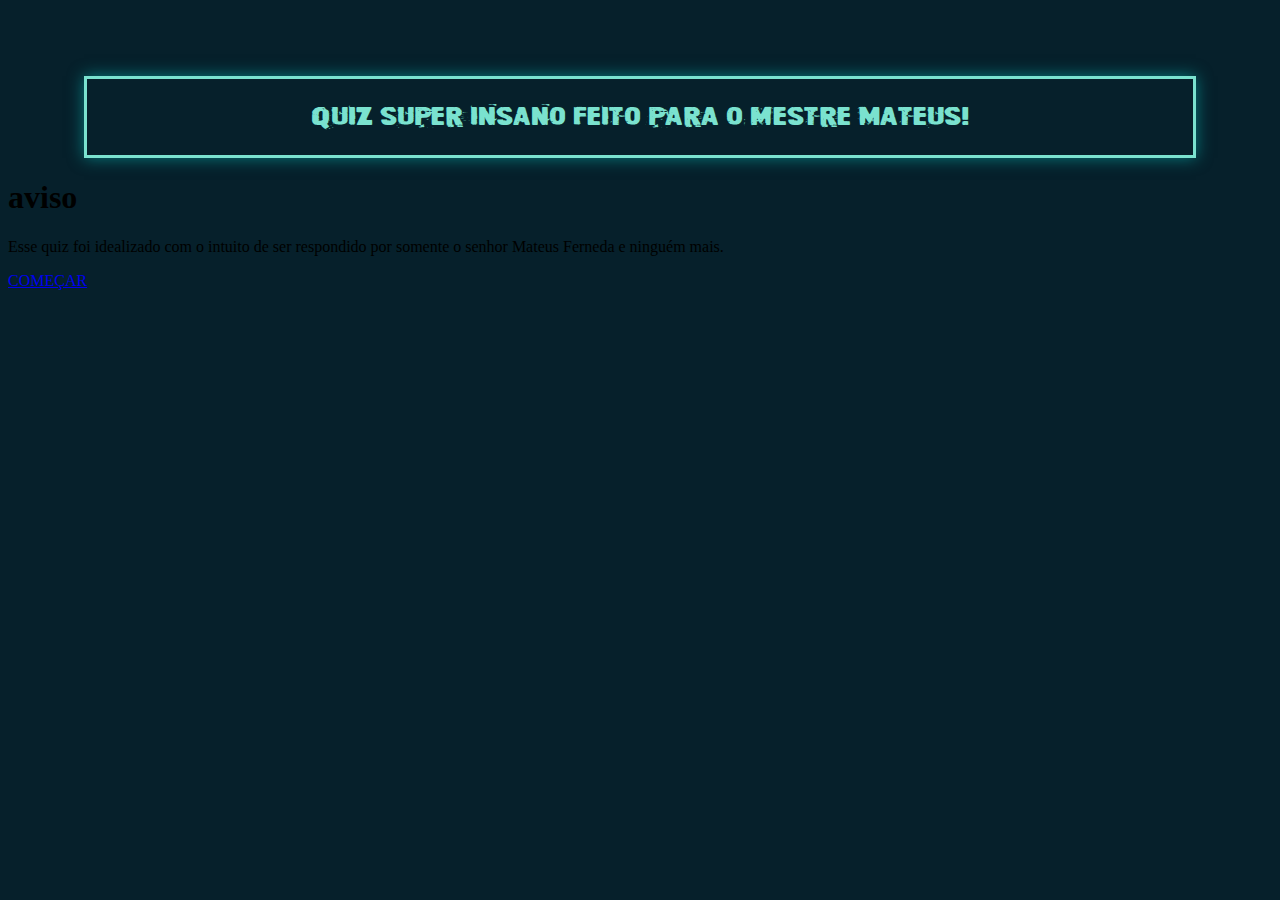
<file: index.html>
<!DOCTYPE html>
<html lang="pt-br">
<head>
    <meta charset="UTF-8">
    <meta name="viewport" content="width=device-width, initial-scale=1.0">
    <title>Quiz do Mateus</title>
    <link rel="stylesheet" href="styles/style.css">
</head>
<body>
    <header class="cabecalho">
        <nav class="cabecalho__navegacao">
            <p class="cabecalho__navegacao__texto">
                Quiz super insano feito para o mestre Mateus!
            </p>
        </nav>
    </header>

    <main class="conteudo">
        <section class="conteudo__aviso">
            <h1 class="conteudo__aviso__titulo">
                aviso
            </h1>
            <p class="conteudo__aviso__texto">
                Esse quiz foi idealizado com o intuito de ser respondido por somente o senhor Mateus Ferneda e ninguém mais. 
            </p>
            <a class="conteudo__aviso__link" href="pages/pergunta1.html">
                COMEÇAR
            </a>
        </section>
    </main>

    <footer>

    </footer>
</body>
</html>
</file>
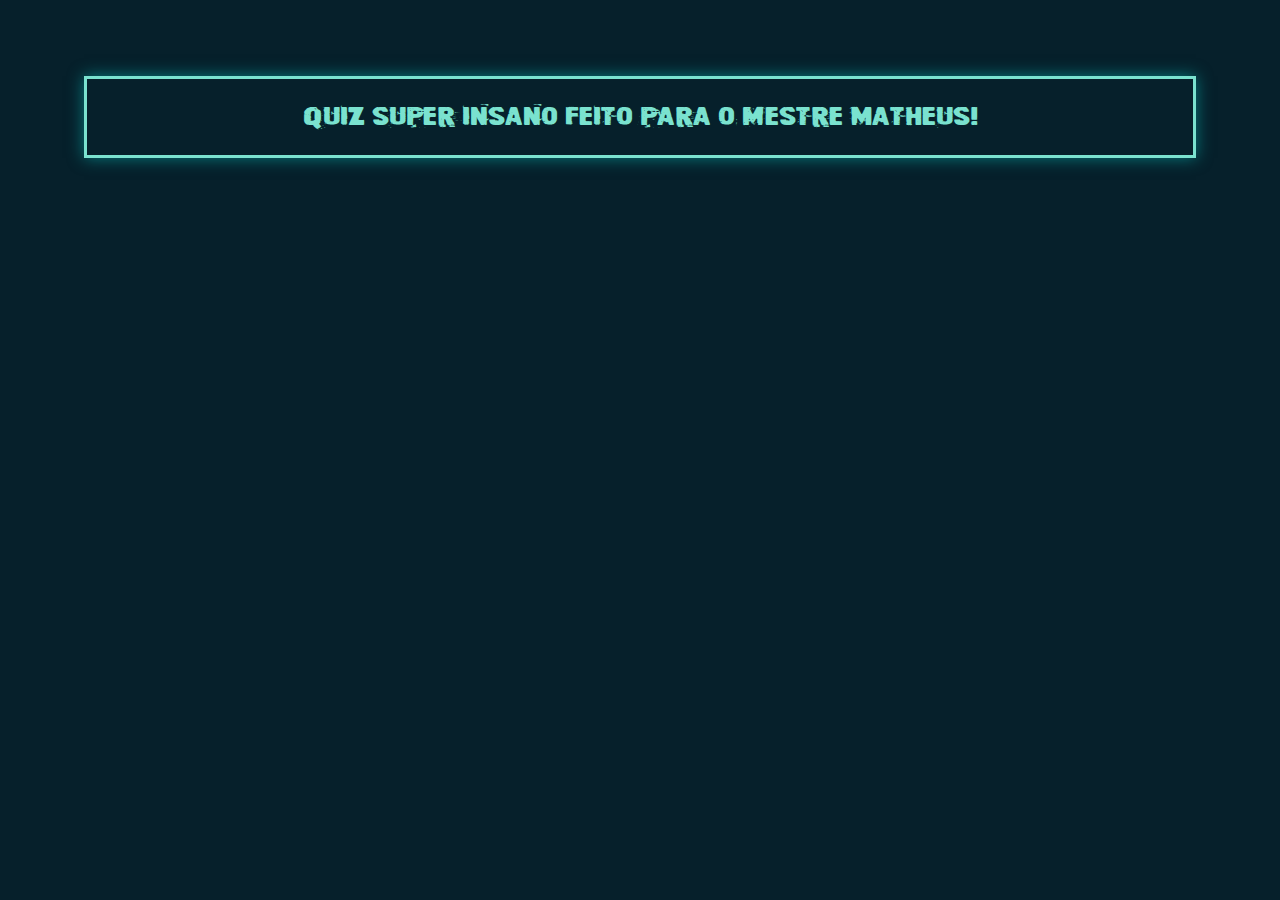
<file: pages/index.html>
<!DOCTYPE html>
<html lang="pt-br">
<head>
    <meta charset="UTF-8">
    <meta name="viewport" content="width=device-width, initial-scale=1.0">
    <title>Quiz do Mateus</title>
    <link rel="stylesheet" href="../styles/style.css">
</head>
<body>
    <header class="cabecalho">
        <nav class="cabecalho__navegacao">
            <p class="cabecalho__navegacao__texto">
                Quiz super insano feito para o mestre Matheus!
            </p>
        </nav>
    </header>

    <main class="conteudo">
        <section class="conteudo__">

        </section>
    </main>

    <footer>

    </footer>
</body>
</html>
</file>
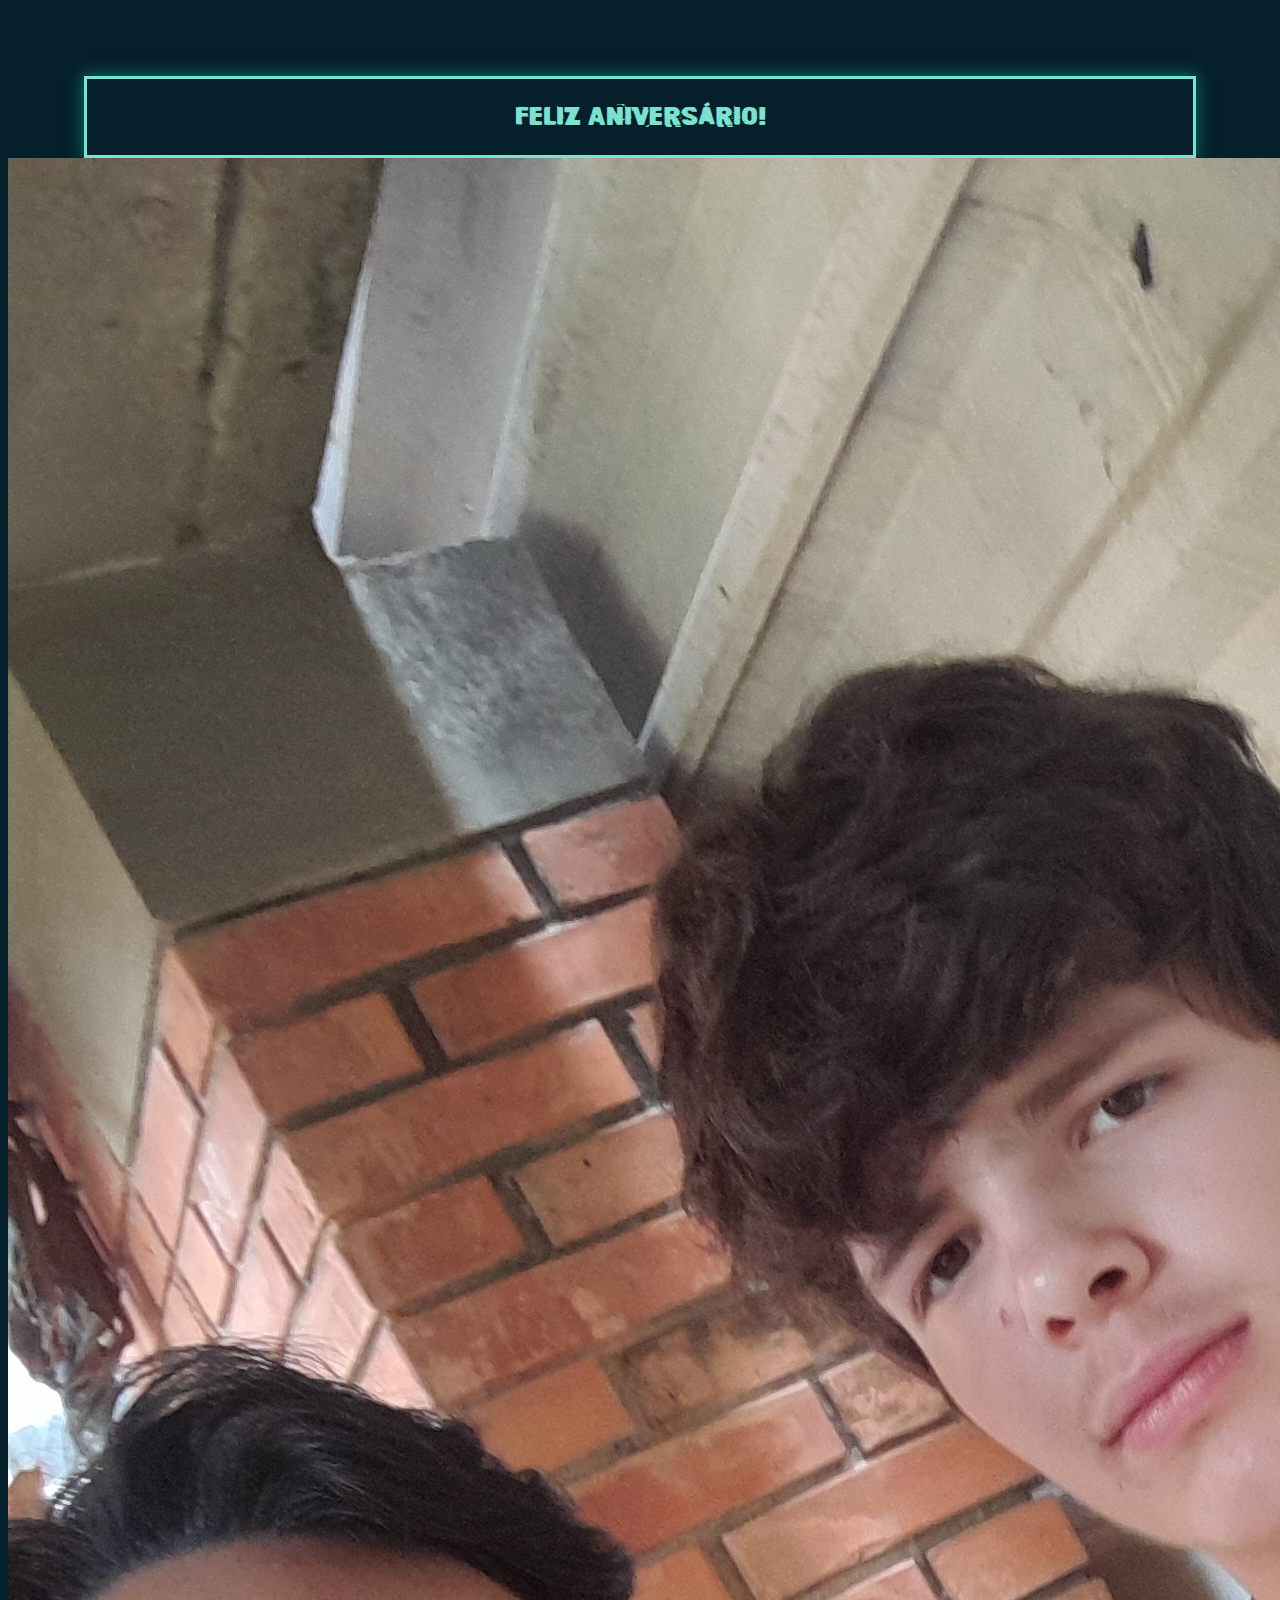
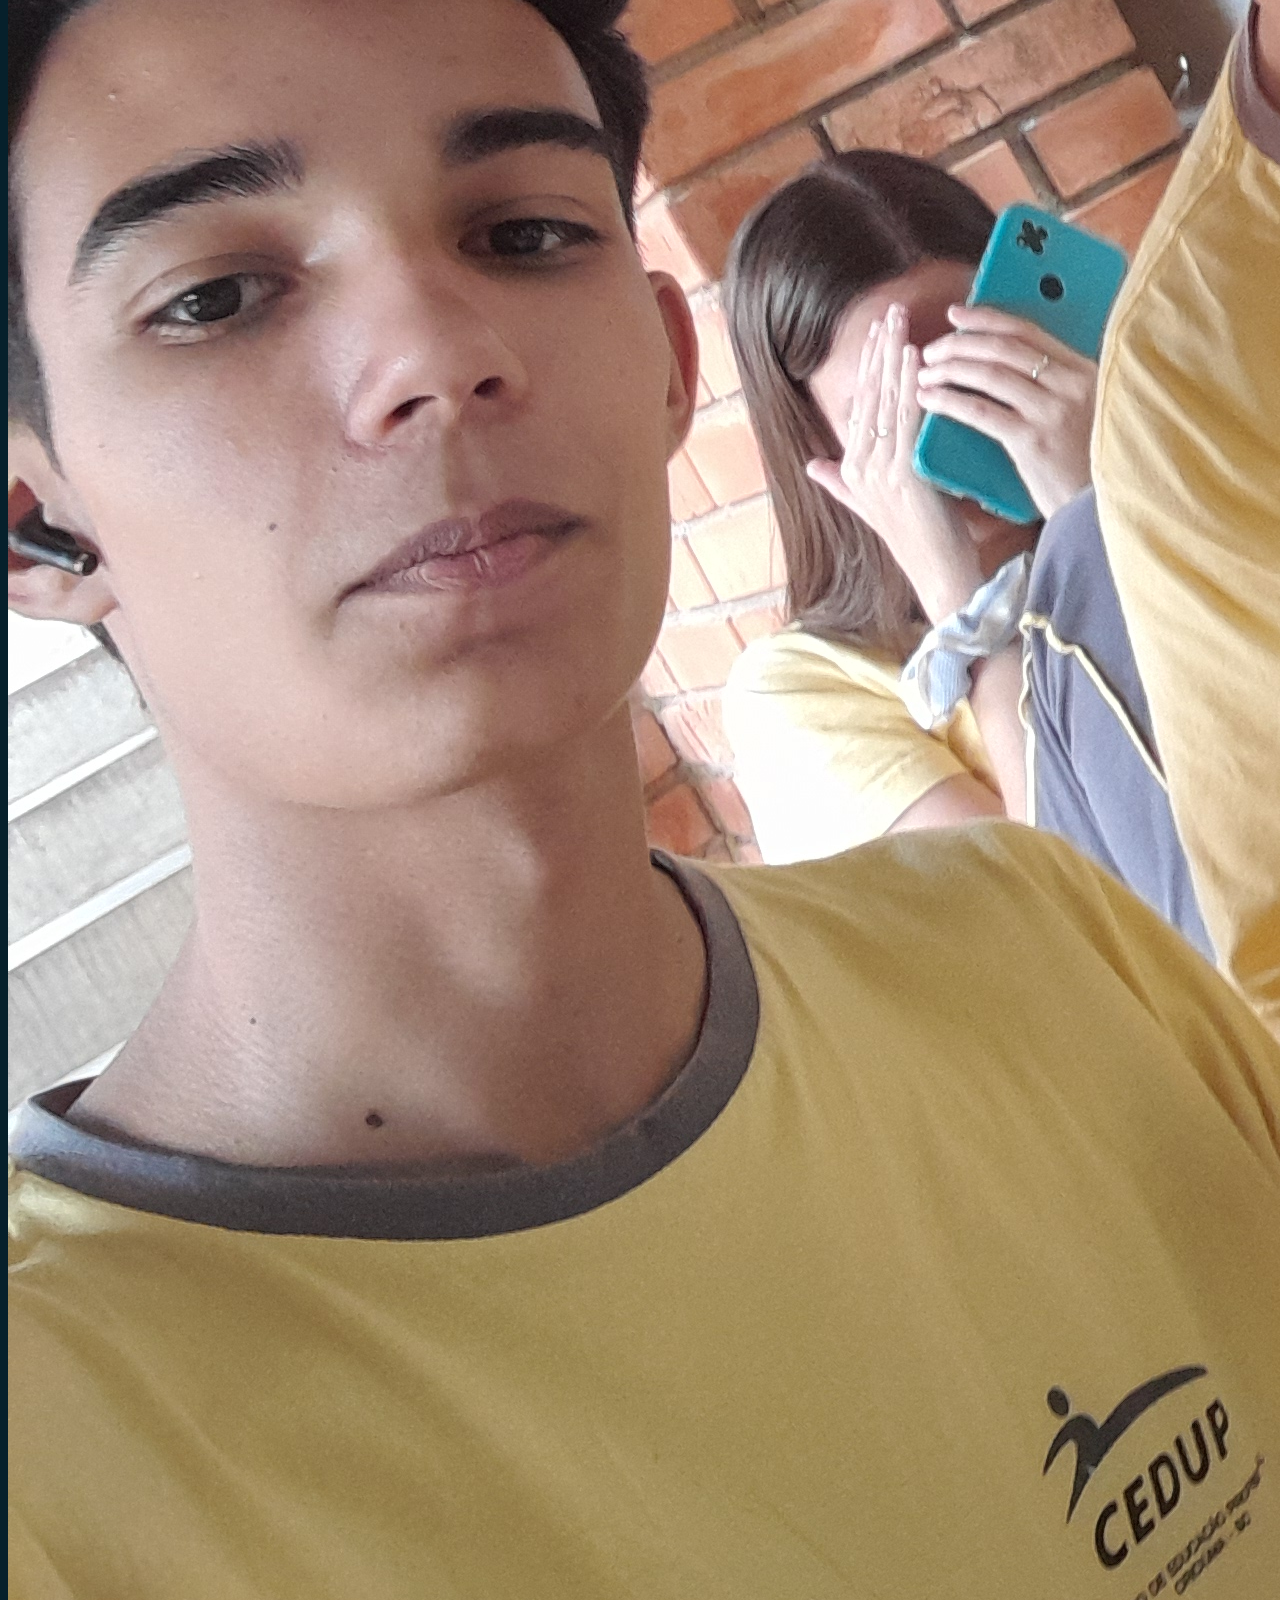
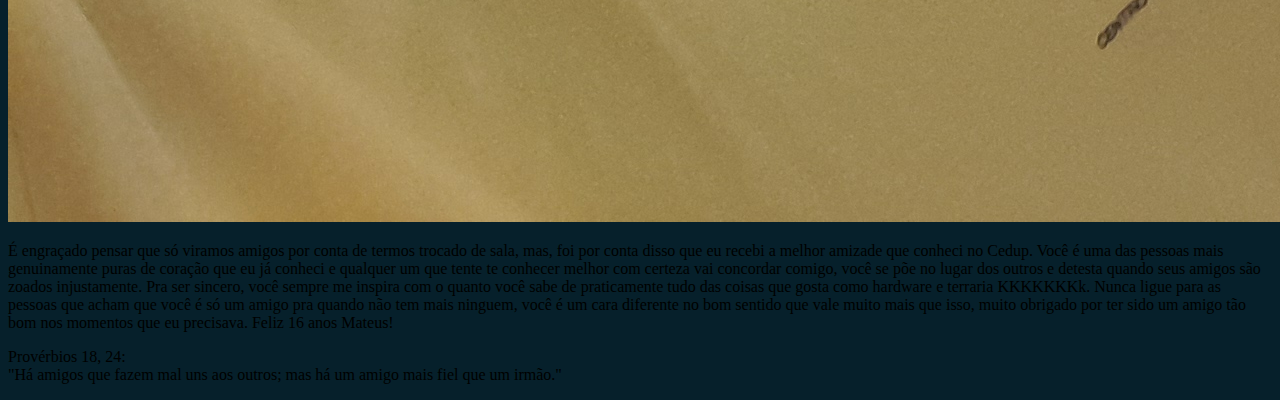
<file: pages/paginaAniversario.html>
<!DOCTYPE html>
<html lang="pt-br">
<head>
    <meta charset="UTF-8">
    <meta name="viewport" content="width=device-width, initial-scale=1.0">
    <title>Quiz do Mateus</title>
    <link rel="stylesheet" href="../styles/style.css">
</head>
<body>
    <header class="cabecalho">
        <nav class="cabecalho__navegacao">
            <p class="cabecalho__navegacao__texto">
                feliz aniversário!
            </p>
        </nav>
    </header>
    <main class="conteudo-paginaAniversario">
        <img class="conteudo-paginaAniversario__imagem" src="../assets/img/fotoNossa.jpg" alt="Foto do Mateus com o Gabriel">
        <p class="conteudo-paginaAniversario__texto">
            É engraçado pensar que só viramos amigos por conta de termos trocado de sala, mas, foi por conta disso que eu recebi a melhor amizade que conheci no Cedup. Você é uma das pessoas mais genuinamente puras de coração que eu já conheci e qualquer um que tente te conhecer melhor com certeza vai concordar comigo, você se põe no lugar dos outros e detesta quando seus amigos são zoados injustamente. Pra ser sincero, você sempre me inspira com o quanto você sabe de praticamente tudo das coisas que gosta como hardware e terraria KKKKKKKk. Nunca ligue para as pessoas que acham que você é só um amigo pra quando não tem mais ninguem, você é um cara diferente no bom sentido que vale muito mais que isso, muito obrigado por ter sido um amigo tão bom nos momentos que eu precisava. Feliz 16 anos Mateus! 
        </p>
        <p class="conteudo-paginaAniversario__texto2">
            Provérbios 18, 24: <br>
            "Há amigos que fazem mal uns aos outros; mas há um amigo mais fiel que um irmão."
        </p>
    </main>
</body>
</html>
</file>
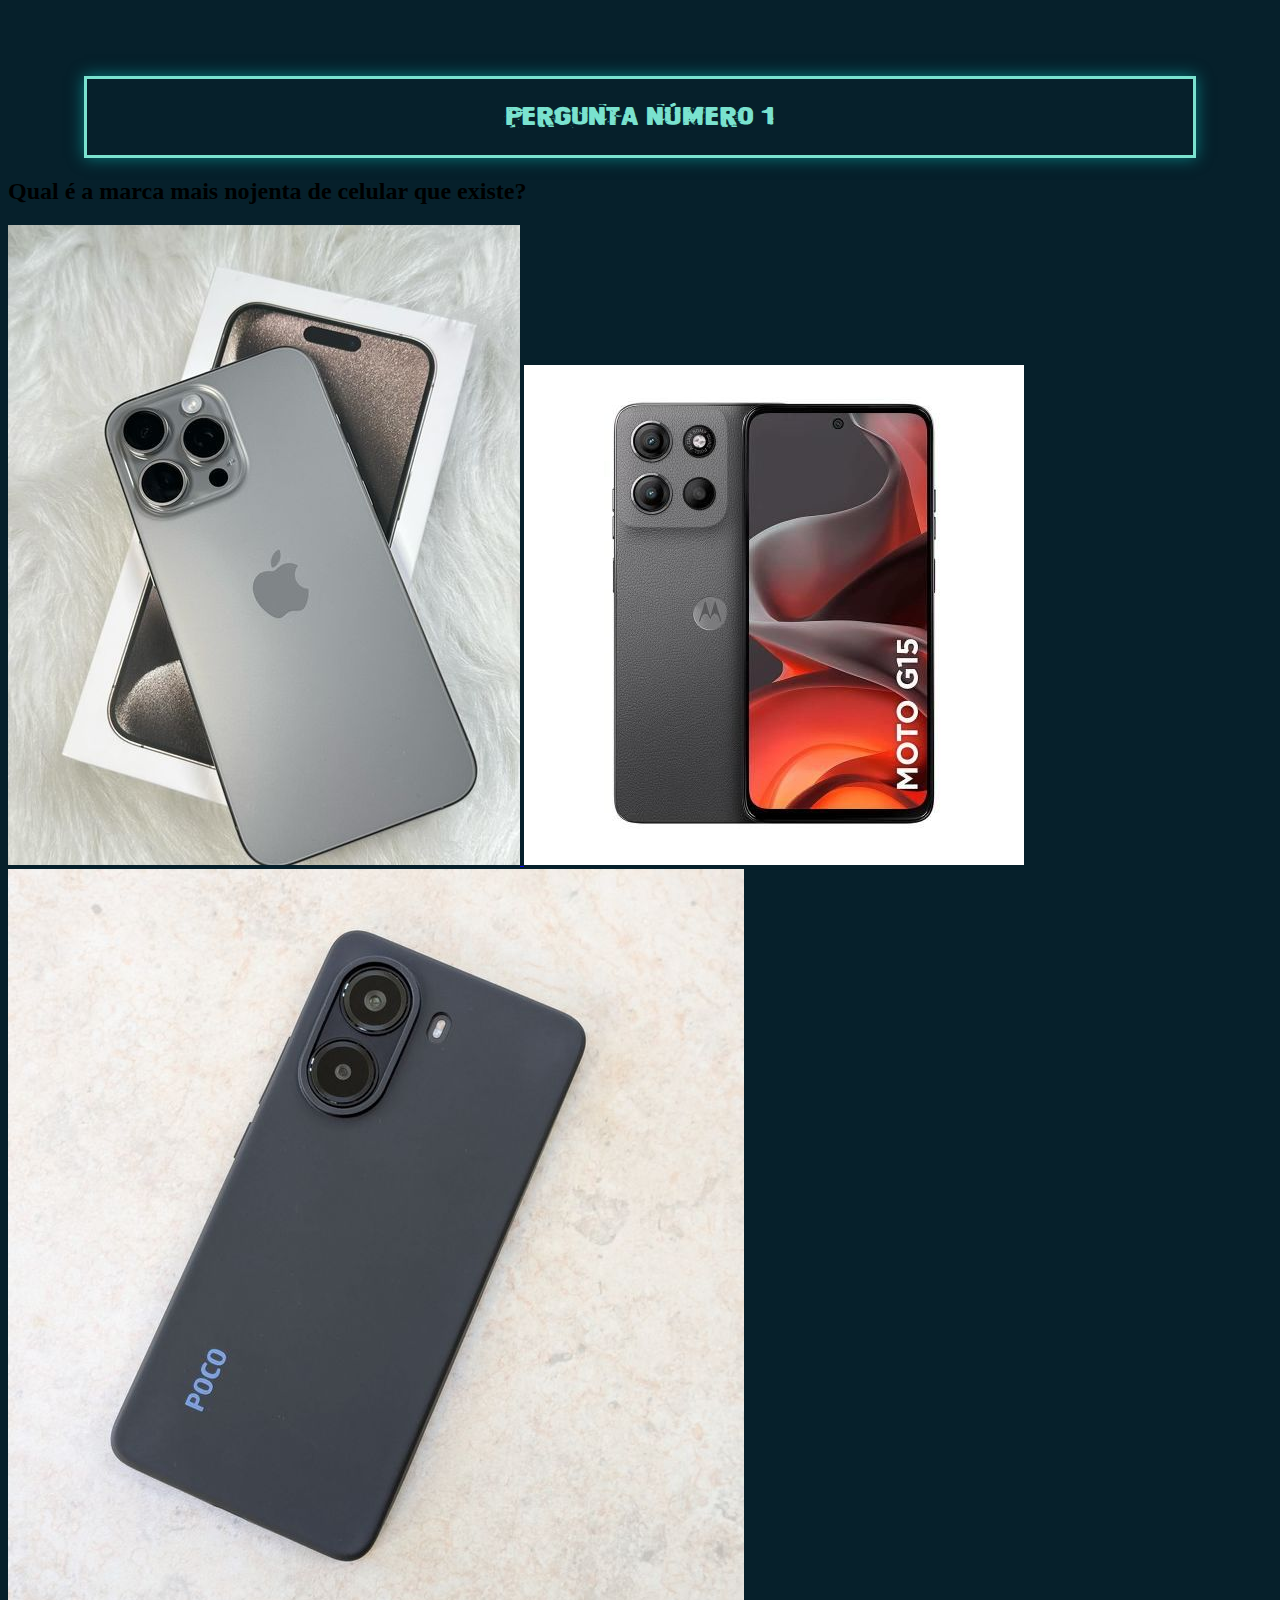
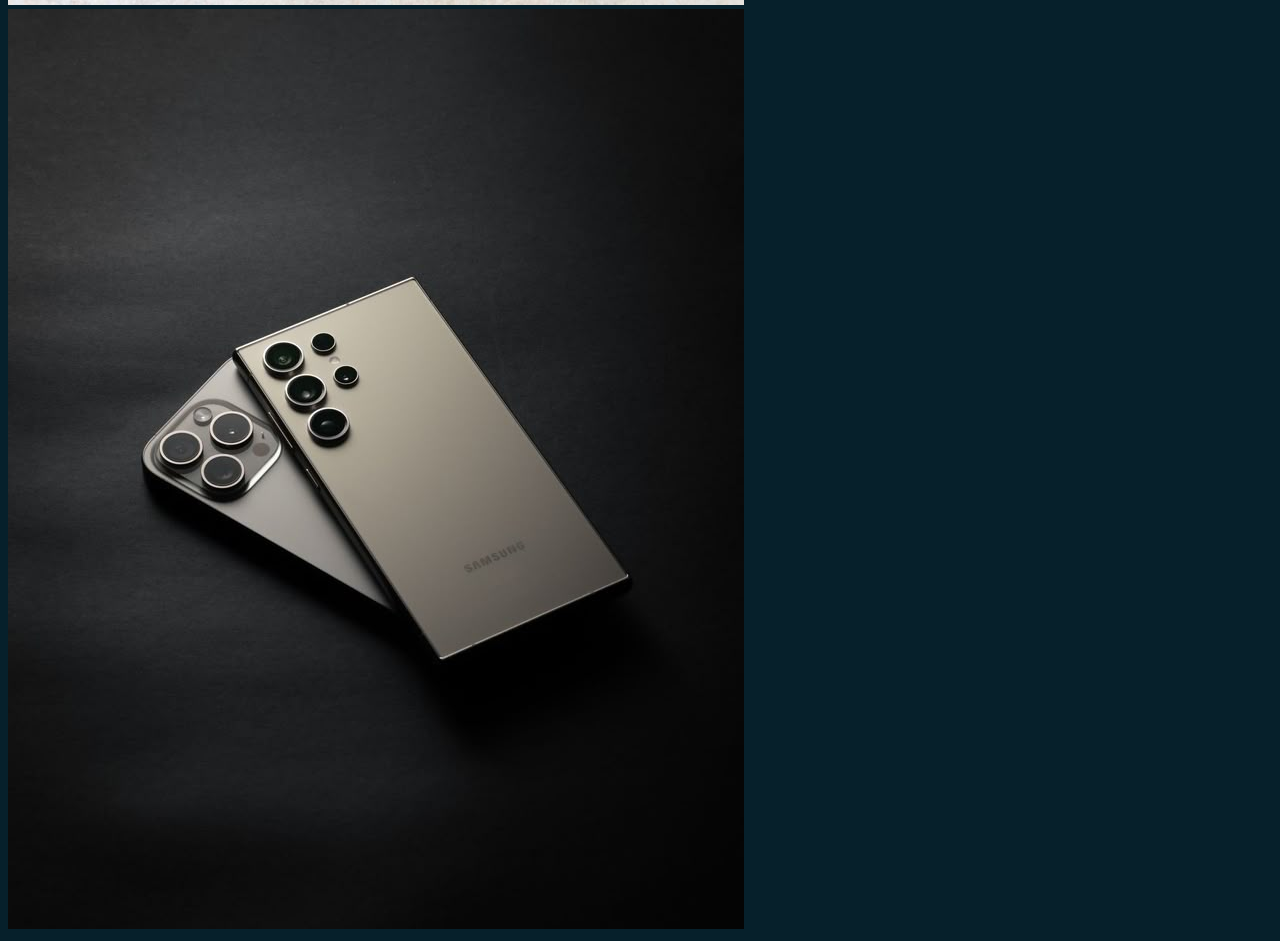
<file: pages/pergunta1.html>
<!DOCTYPE html>
<html lang="pt-br">
<head>
    <meta charset="UTF-8">
    <meta name="viewport" content="width=device-width, initial-scale=1.0">
    <title>Quiz do Mateus</title>
    <link rel="stylesheet" href="../styles/style.css">
</head>
<body>
    <header class="cabecalho">
        <nav class="cabecalho__navegacao">
            <p class="cabecalho__navegacao__texto">
                pergunta número 1
                
            </p>
        </nav>
    </header>
    <main class="conteudo">
        <section class="conteudo__pergunta">
            <h2 class="conteudo__pergunta__subtitulo">
                Qual é a marca mais nojenta de celular que existe?
            </h2>
        </section>
        <section class="conteudo__pergunta__opcoes">
            <a href="pergunta2.html">
                <img class="conteudo__pergunta__opcoes__opcao"  src="../assets/img/iphoneCelular.jpg" alt="Foto de um iphone">
            </a>

            <a href="respostaErrada.html">
                <img class="conteudo__pergunta__opcoes__opcao" src="../assets/img/motorolaCelular.jpg" alt="Foto de um motorola">
            </a>

            <a href="respostaErrada.html">
                <img class="conteudo__pergunta__opcoes__opcao" src="../assets/img/pocoCelular.jpg" alt="Foto de um Poco">
            </a>

            <a href="respostaErrada.html">
                <img class="conteudo__pergunta__opcoes__opcao" src="../assets/img/samsumgCelular.jpg" alt="Foto de um Samsumg">
            </a>
        </section>
    </main>
</body>
</html>
</file>
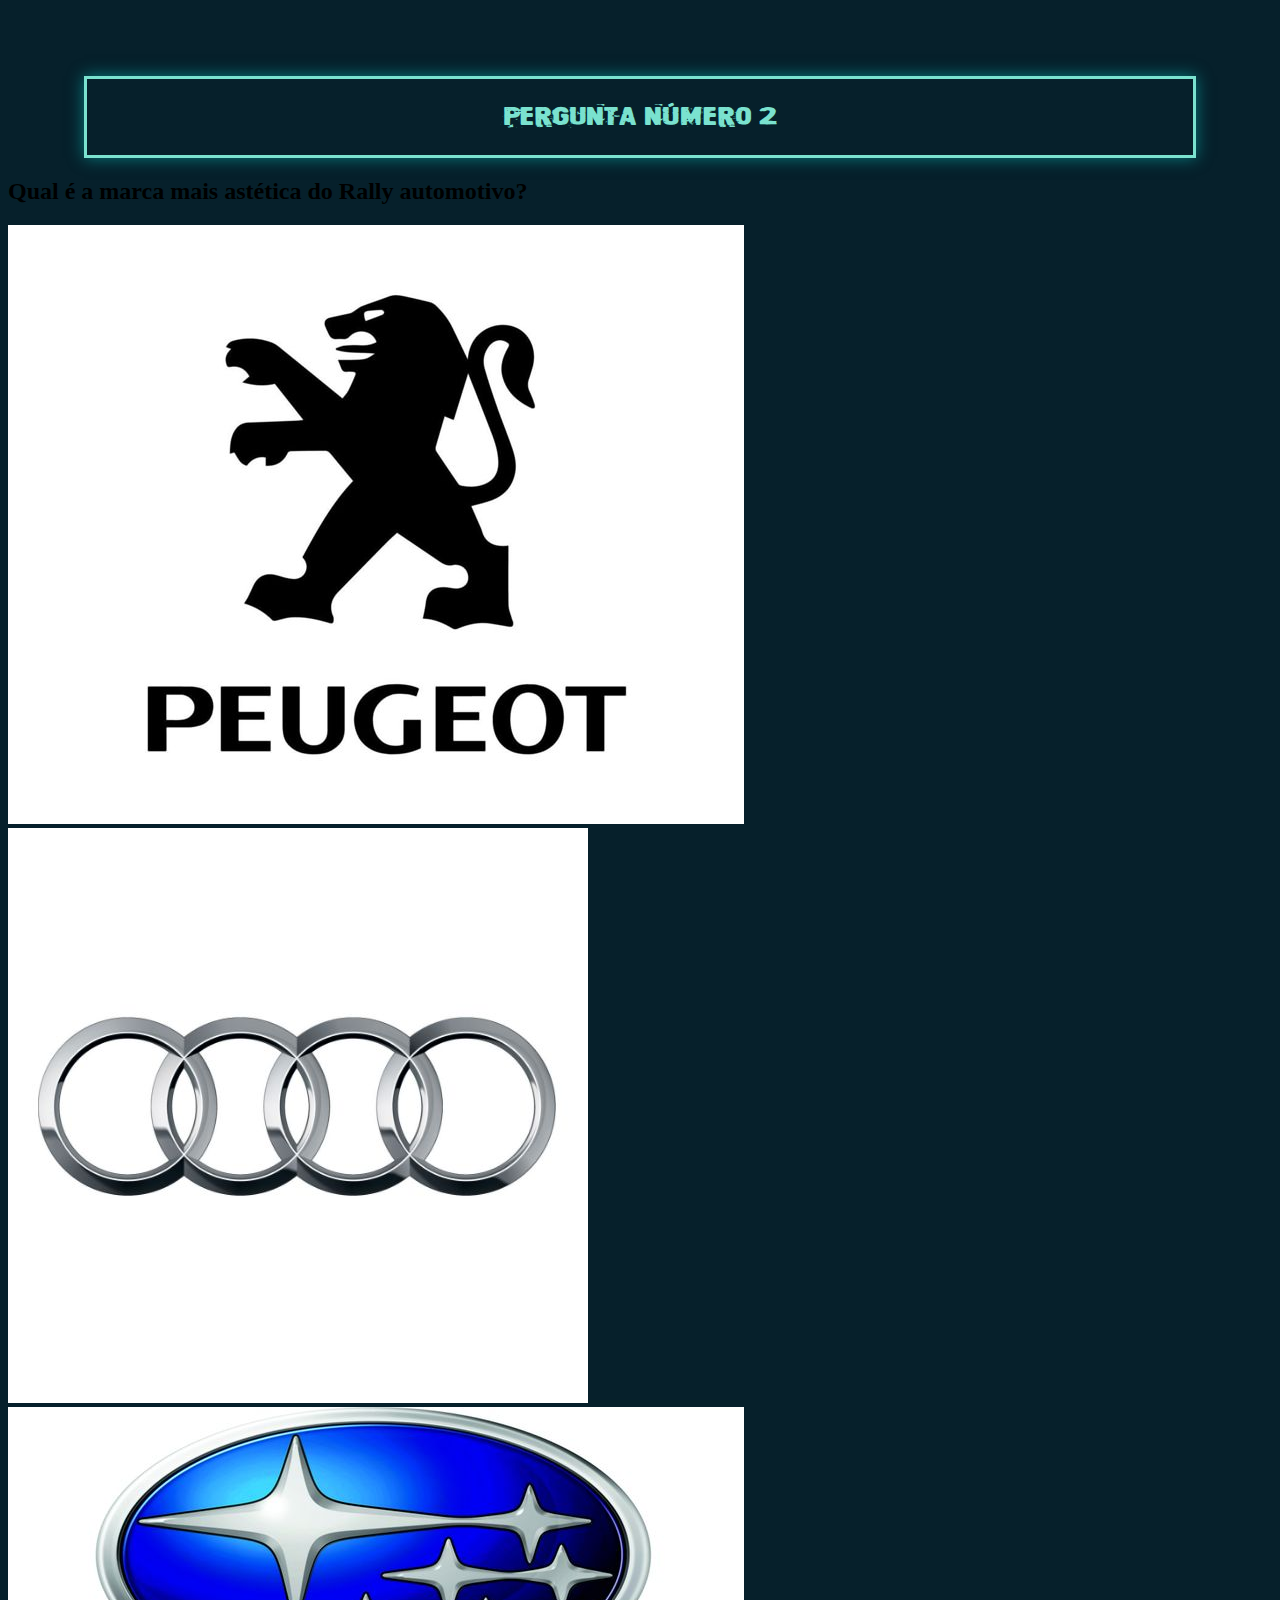
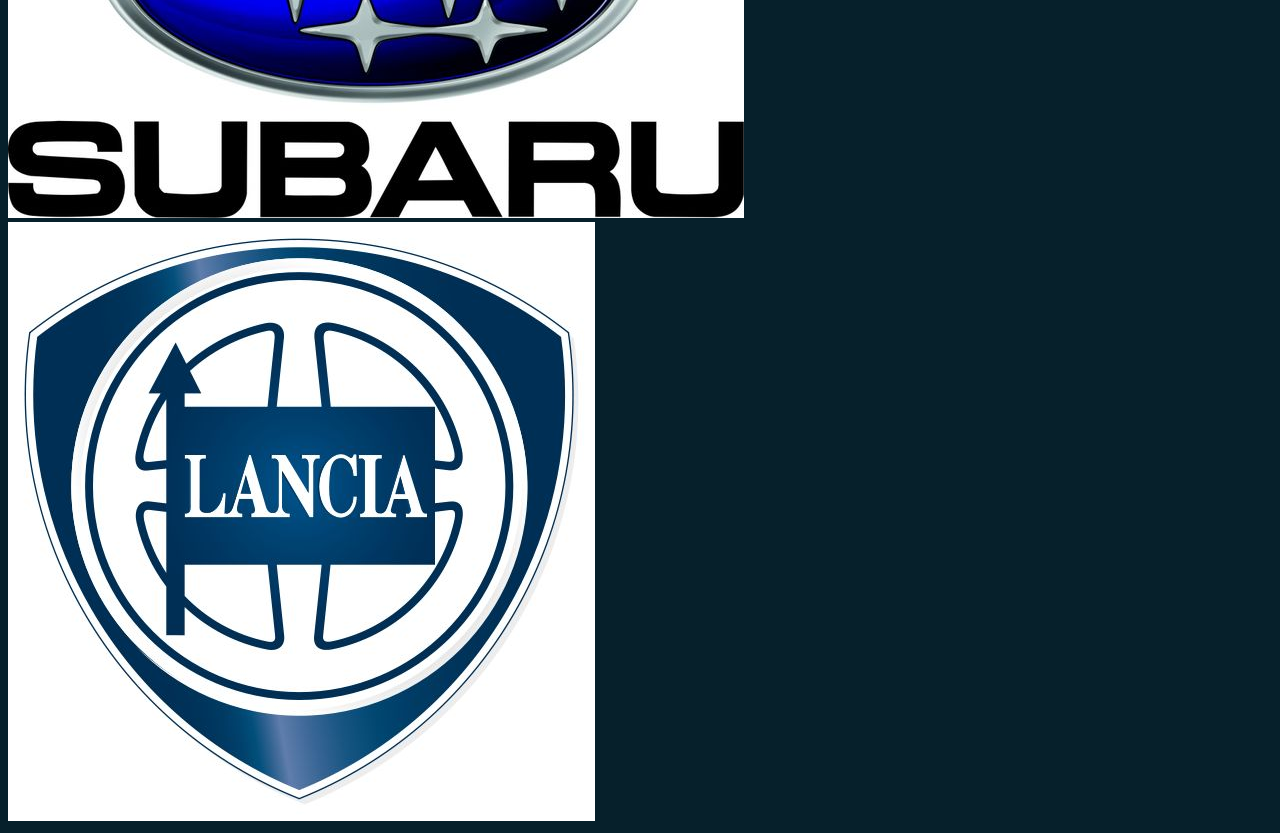
<file: pages/pergunta2.html>
<!DOCTYPE html>
<html lang="pt-br">
<head>
    <meta charset="UTF-8">
    <meta name="viewport" content="width=device-width, initial-scale=1.0">
    <title>Quiz do Mateus</title>
    <link rel="stylesheet" href="../styles/style.css">
</head>
<body>
    <header class="cabecalho">
        <nav class="cabecalho__navegacao">
            <p class="cabecalho__navegacao__texto">
                pergunta número 2
            </p>
        </nav>
    </header>
    <main class="conteudo">
        <section class="conteudo__pergunta">
            <h2 class="conteudo__pergunta__subtitulo">
                Qual é a marca mais astética do Rally automotivo?
            </h2>
        </section>
        <section class="conteudo__pergunta__opcoes">
            <a href="respostaErrada.html">
                <img class="conteudo__pergunta__opcoes__opcao"  src="../assets/img/peugeotCarro.jpg" alt="Foto da marca Peugeot">
            </a>

            <a href="respostaErrada.html">
                <img class="conteudo__pergunta__opcoes__opcao" src="../assets/img/audiCarro.jpg" alt="Foto da marca Audi">
            </a>

            <a href="pergunta3.html">
                <img class="conteudo__pergunta__opcoes__opcao" src="../assets/img/subaruCarro.jpg" alt="Foto da marca Subaru">
            </a>

            <a href="respostaErrada.html">
                <img class="conteudo__pergunta__opcoes__opcao" src="../assets/img/lanciaCarro.jpg" alt="Foto da marca Lancia">
            </a>
        </section>
    </main>
</body>
</html>
</file>
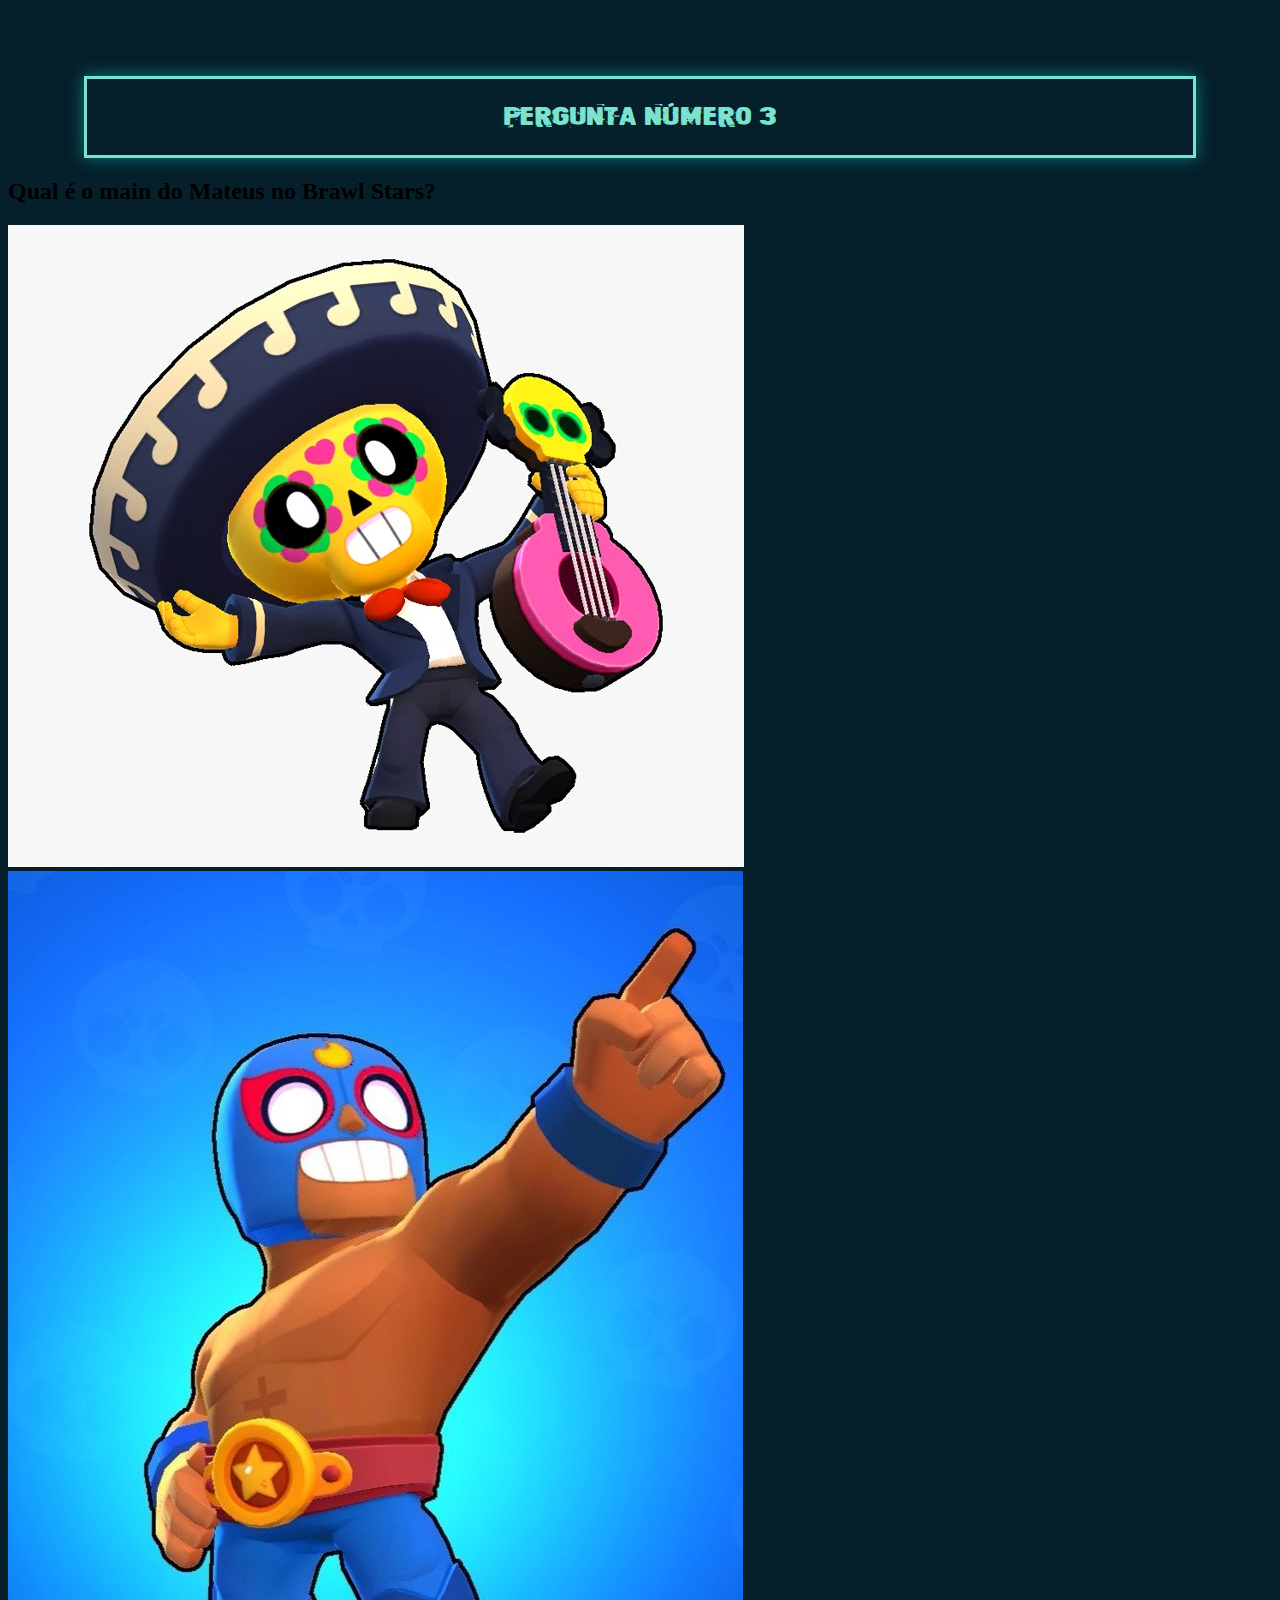
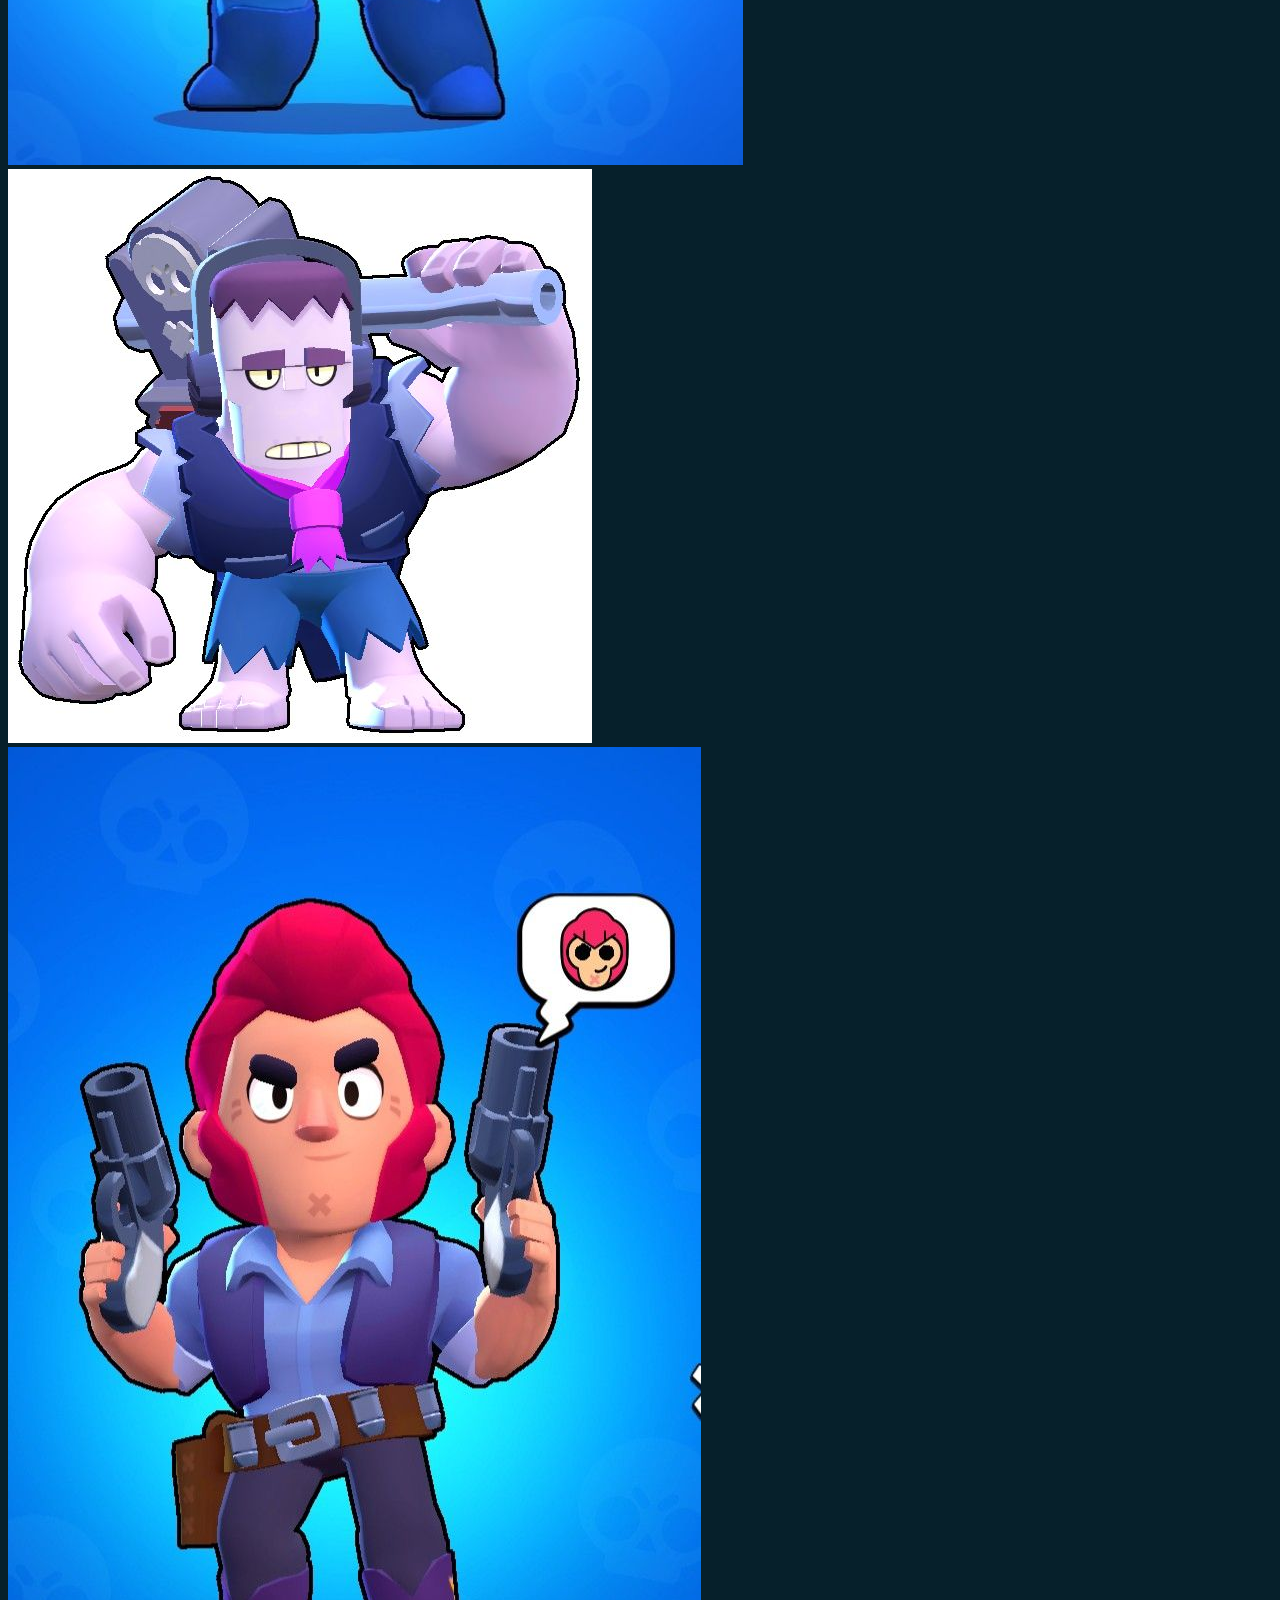
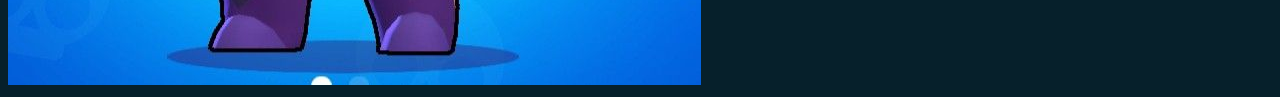
<file: pages/pergunta3.html>
<!DOCTYPE html>
<html lang="pt-br">
<head>
    <meta charset="UTF-8">
    <meta name="viewport" content="width=device-width, initial-scale=1.0">
    <title>Quiz do Mateus</title>
    <link rel="stylesheet" href="../styles/style.css">
</head>
<body>
    <header class="cabecalho">
        <nav class="cabecalho__navegacao">
            <p class="cabecalho__navegacao__texto">
                pergunta número 3
            </p>
        </nav>
    </header>
    <main class="conteudo">
        <section class="conteudo__pergunta">
            <h2 class="conteudo__pergunta__subtitulo">
                Qual é o main do Mateus no Brawl Stars? 
            </h2>
        </section>
        <section class="conteudo__pergunta__opcoes">
            <a href="respostaErrada.html">
                <img class="conteudo__pergunta__opcoes__opcao"  src="../assets/img/pocoBrawler.jpg" alt="Foto do Brawler Poco">
            </a>

            <a href="respostaErrada.html">
                <img class="conteudo__pergunta__opcoes__opcao" src="../assets/img/elprimoBrawler.jpg" alt="Foto do Brawler El Primo">
            </a>

            <a href="respostaErrada.html">
                <img class="conteudo__pergunta__opcoes__opcao" src="../assets/img/frankBrawler.jpg" alt="Foto do Brawler Frank">
            </a>

            <a href="pergunta4.html">
                <img class="conteudo__pergunta__opcoes__opcao" src="../assets/img/coltBrawler.jpg" alt="Foto do Brawler Colt">
            </a>
        </section>
    </main>
</body>
</html>
</file>
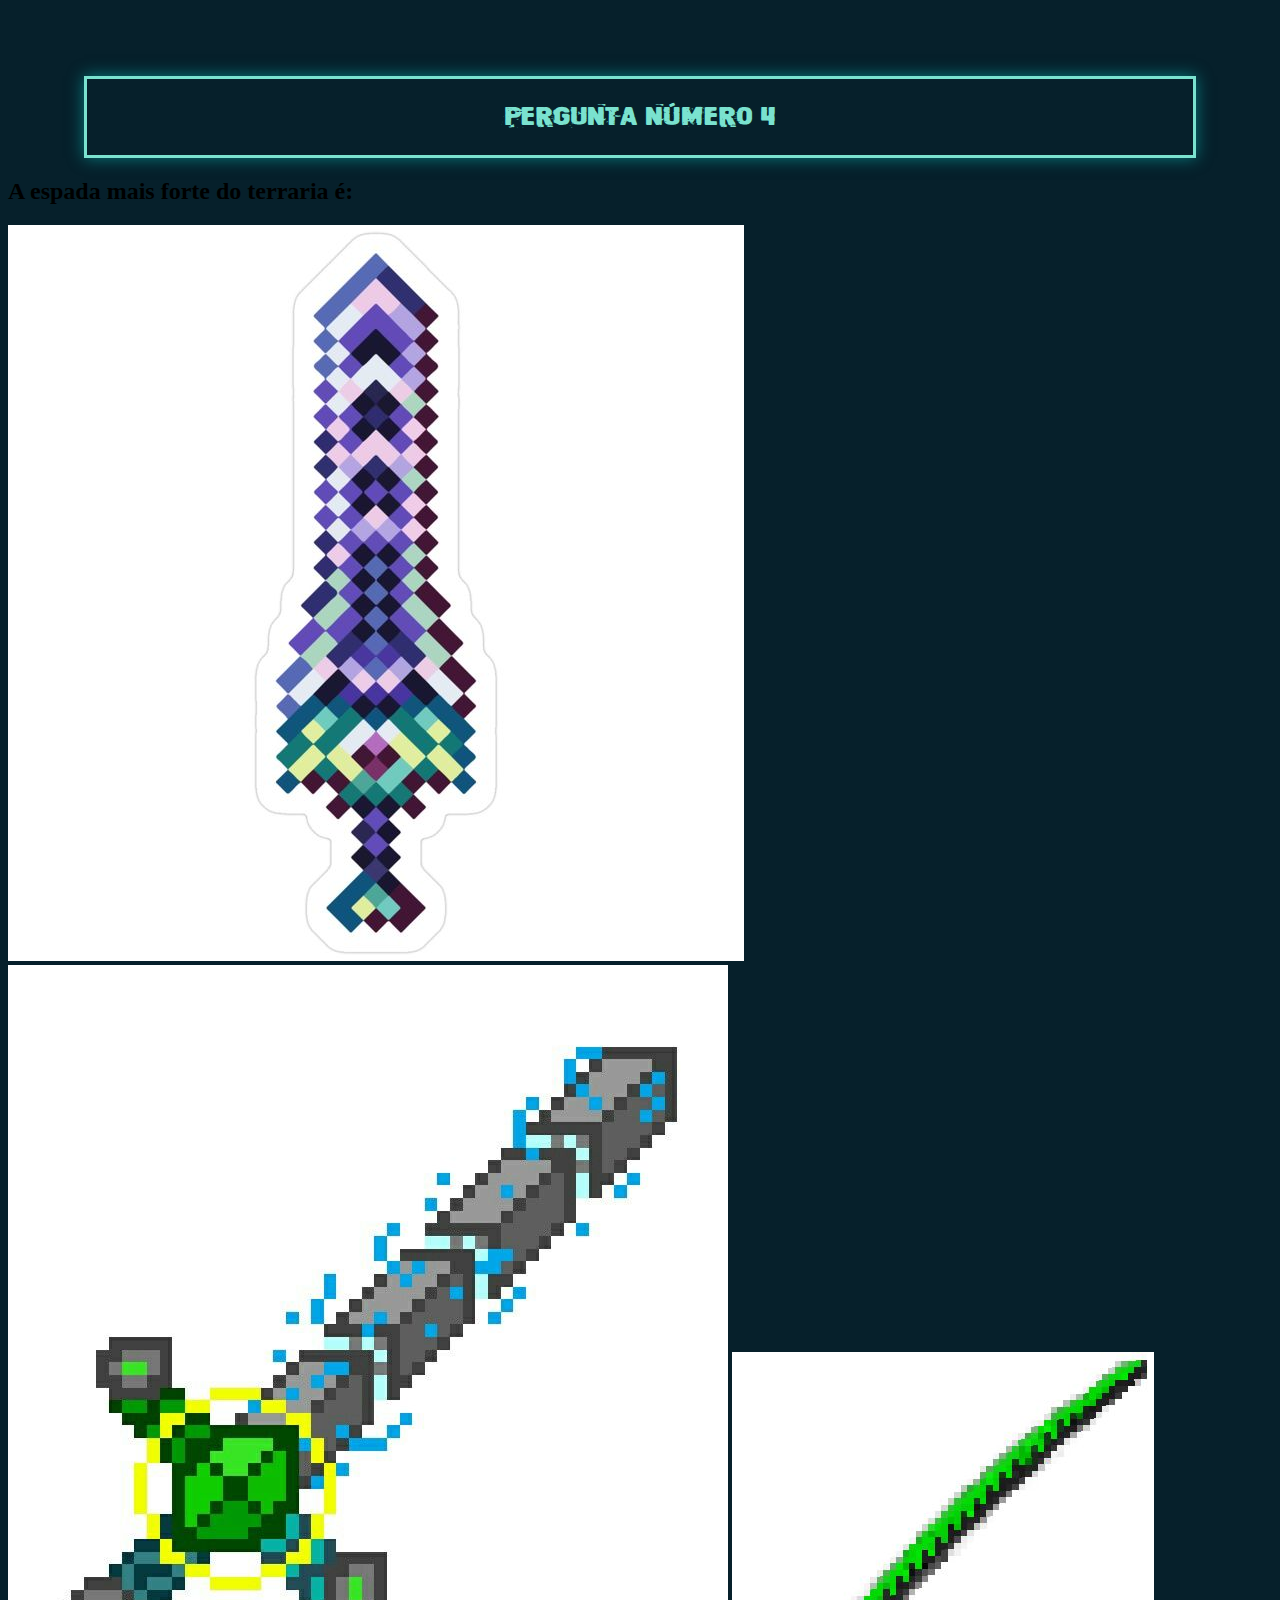
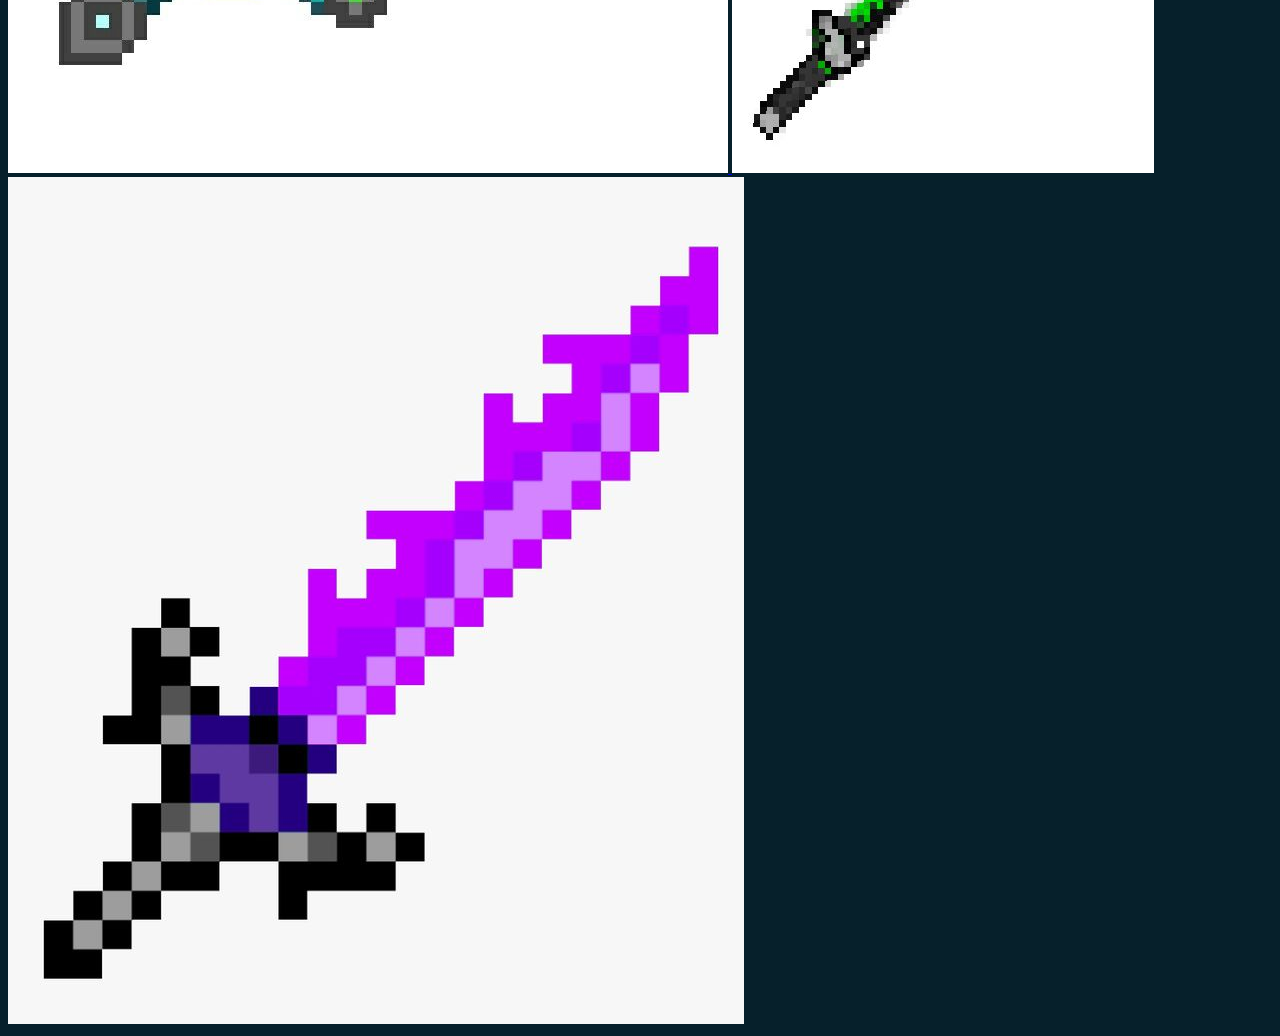
<file: pages/pergunta4.html>
<!DOCTYPE html>
<html lang="pt-br">
<head>
    <meta charset="UTF-8">
    <meta name="viewport" content="width=device-width, initial-scale=1.0">
    <title>Quiz do Mateus</title>
    <link rel="stylesheet" href="../styles/style.css">
</head>
<body>
    <header class="cabecalho">
        <nav class="cabecalho__navegacao">
            <p class="cabecalho__navegacao__texto">
                pergunta número 4
            </p>
        </nav>
    </header>
    <main class="conteudo">
        <section class="conteudo__pergunta">
            <h2 class="conteudo__pergunta__subtitulo">
                A espada mais forte do terraria é: 
            </h2>
        </section>
        <section class="conteudo__pergunta__opcoes">
            <a href="pergunta5.html">
                <img class="conteudo__pergunta__opcoes__opcao"  src="../assets/img/zenithTerraria.jpg" alt="Foto da espada zenith do terraria">
            </a>

            <a href="respostaErrada.html">
                <img class="conteudo__pergunta__opcoes__opcao" src="../assets/img/exodusTerraria.jpg" alt="Foto da espada Exodus do Terraria">
            </a>

            <a href="respostaErrada.html">
                <img class="conteudo__pergunta__opcoes__opcao" src="../assets/img/genjipowerTerrraria.jpg" alt="Foto da espada Genji Power do Terraria">
            </a>

            <a href="respostaErrada.html">
                <img class="conteudo__pergunta__opcoes__opcao" src="../assets/img/dragonhollowTerraria.jpg" alt="Foto da espada Dragon Hollow do Terraria">
            </a>
        </section>
    </main>
</body>
</html>
</file>
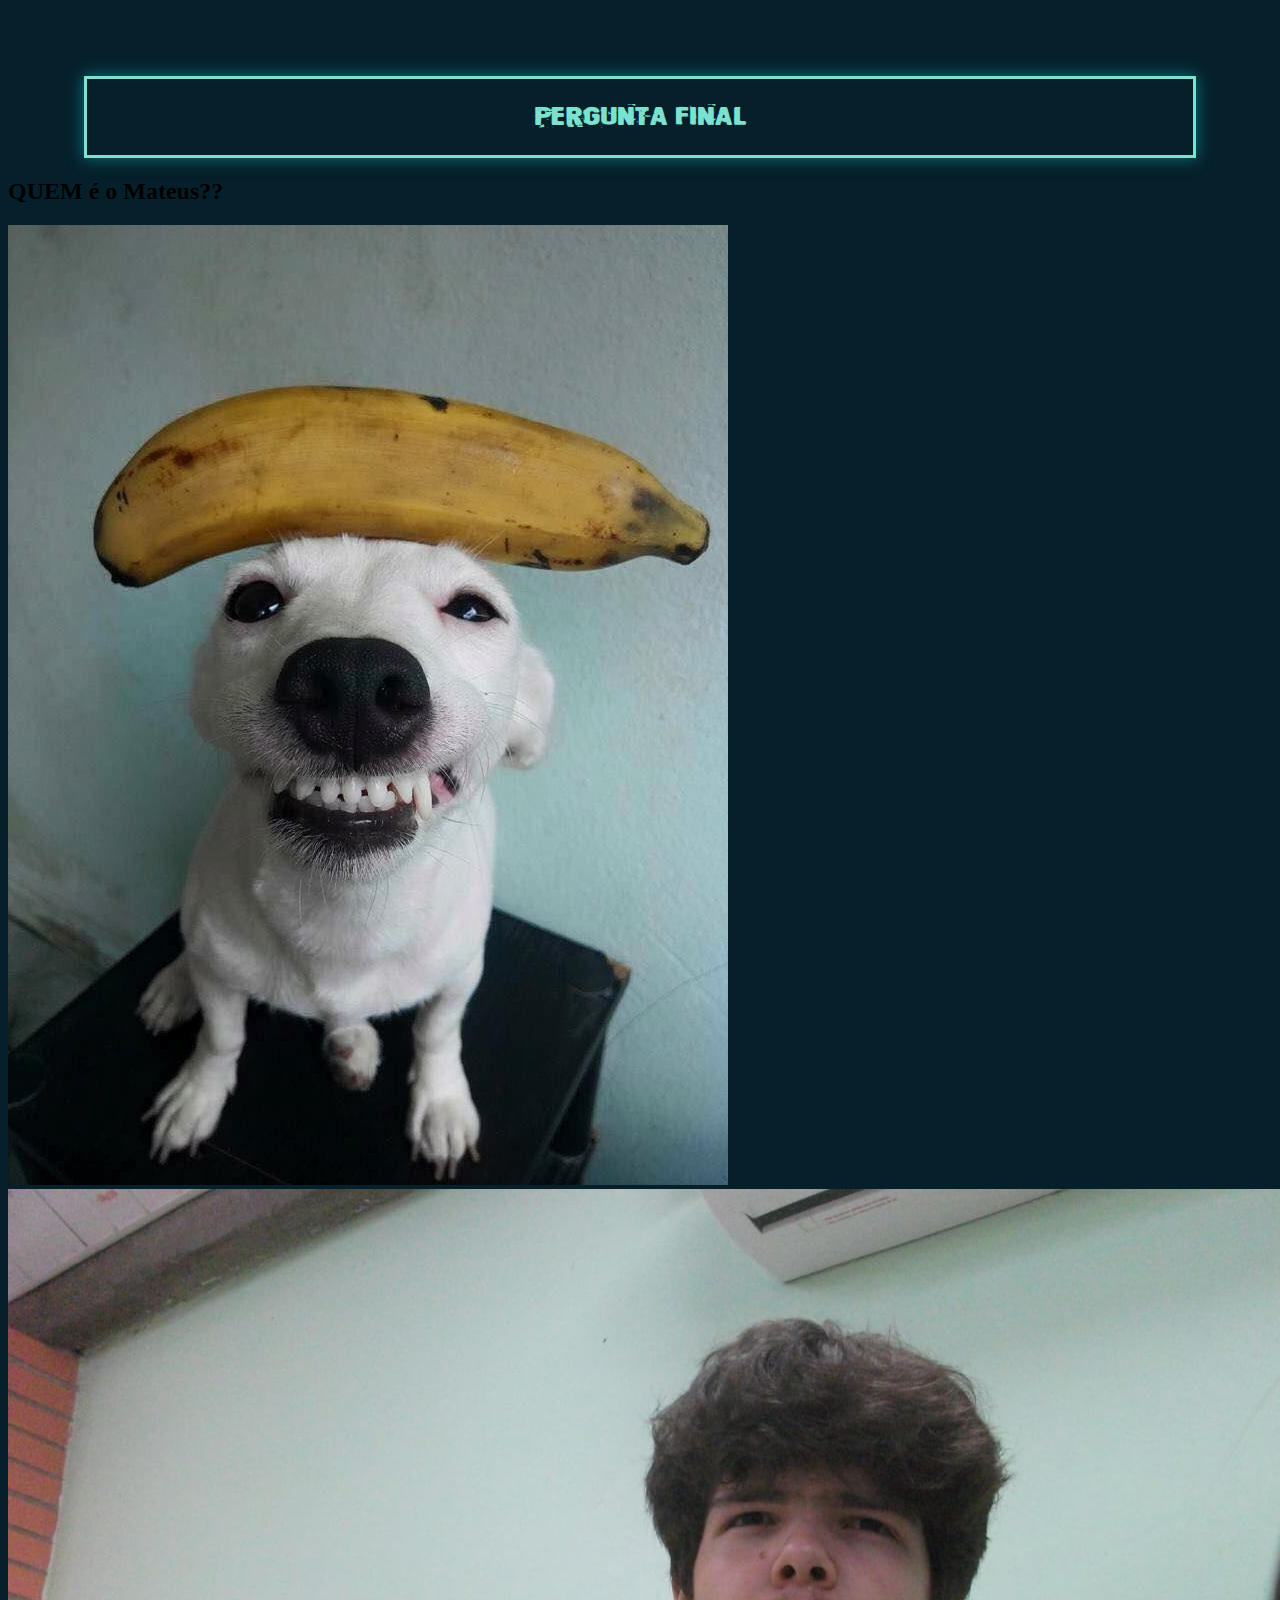
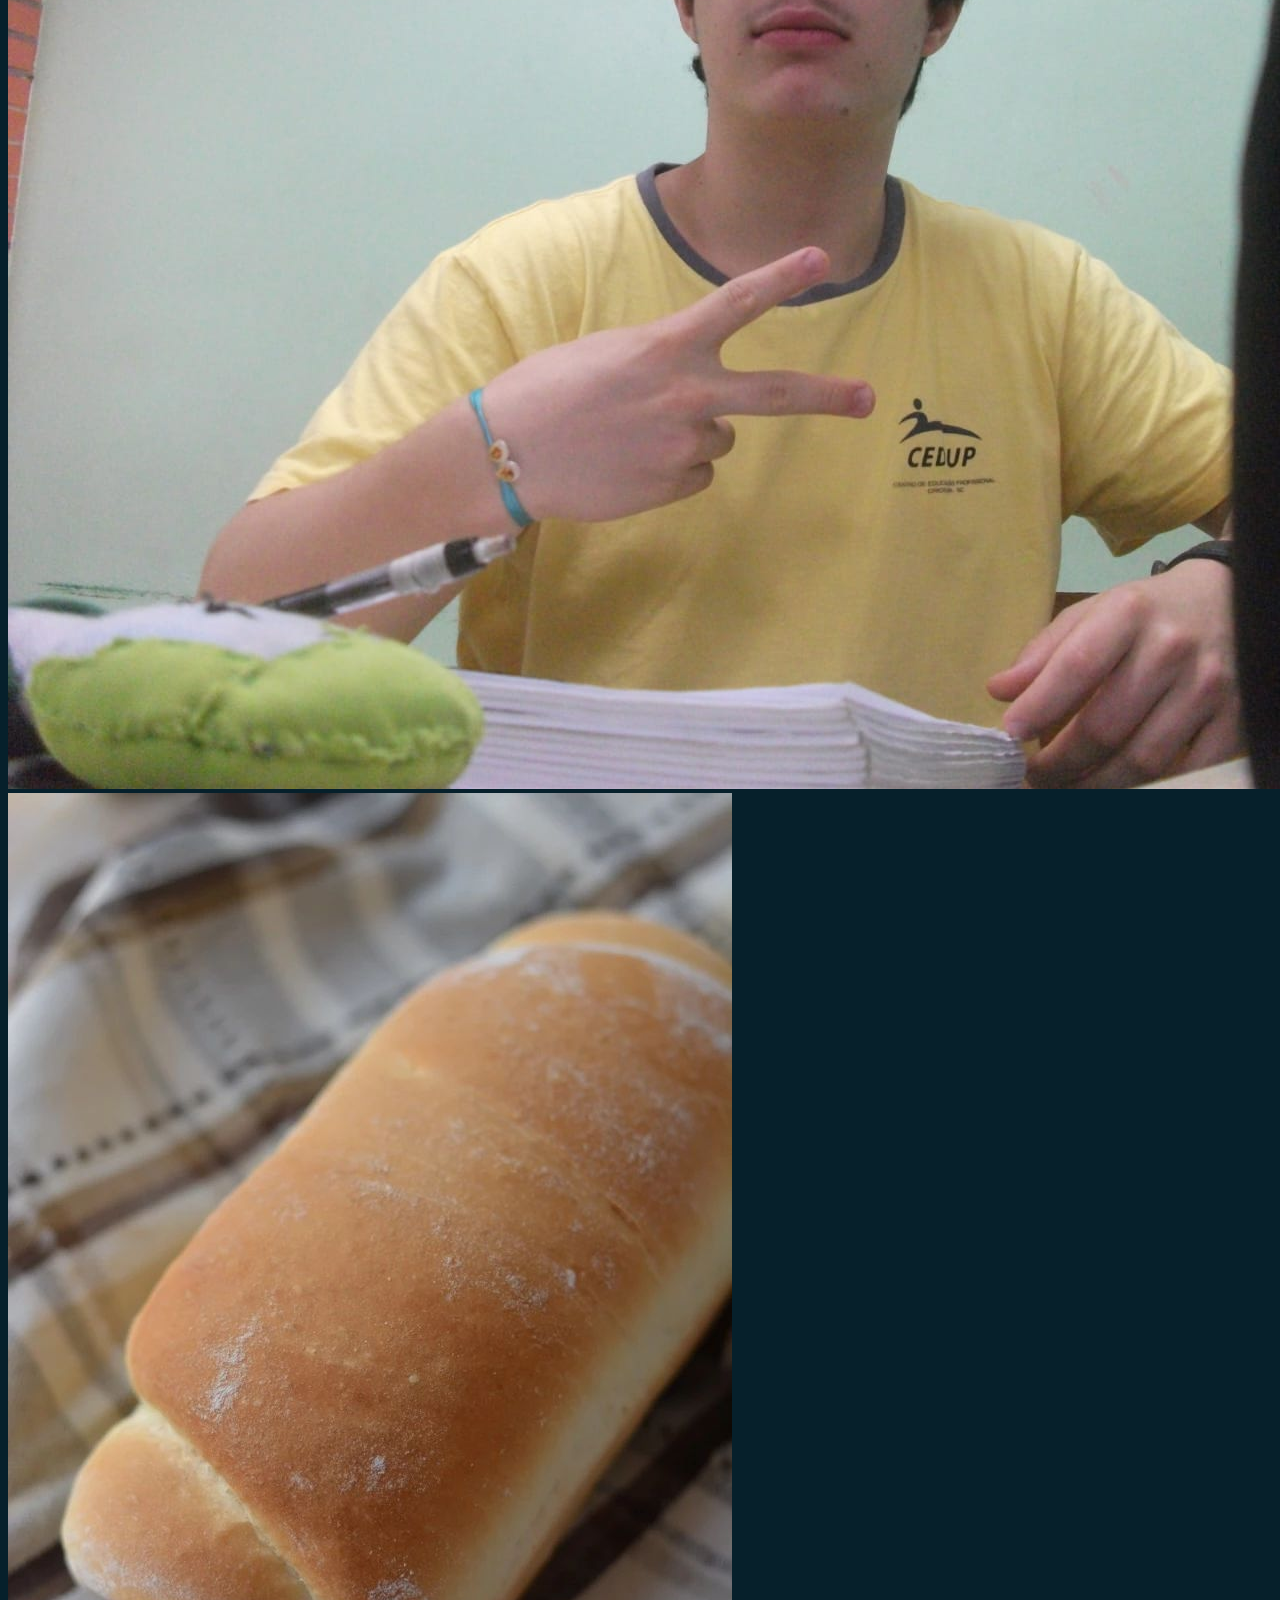
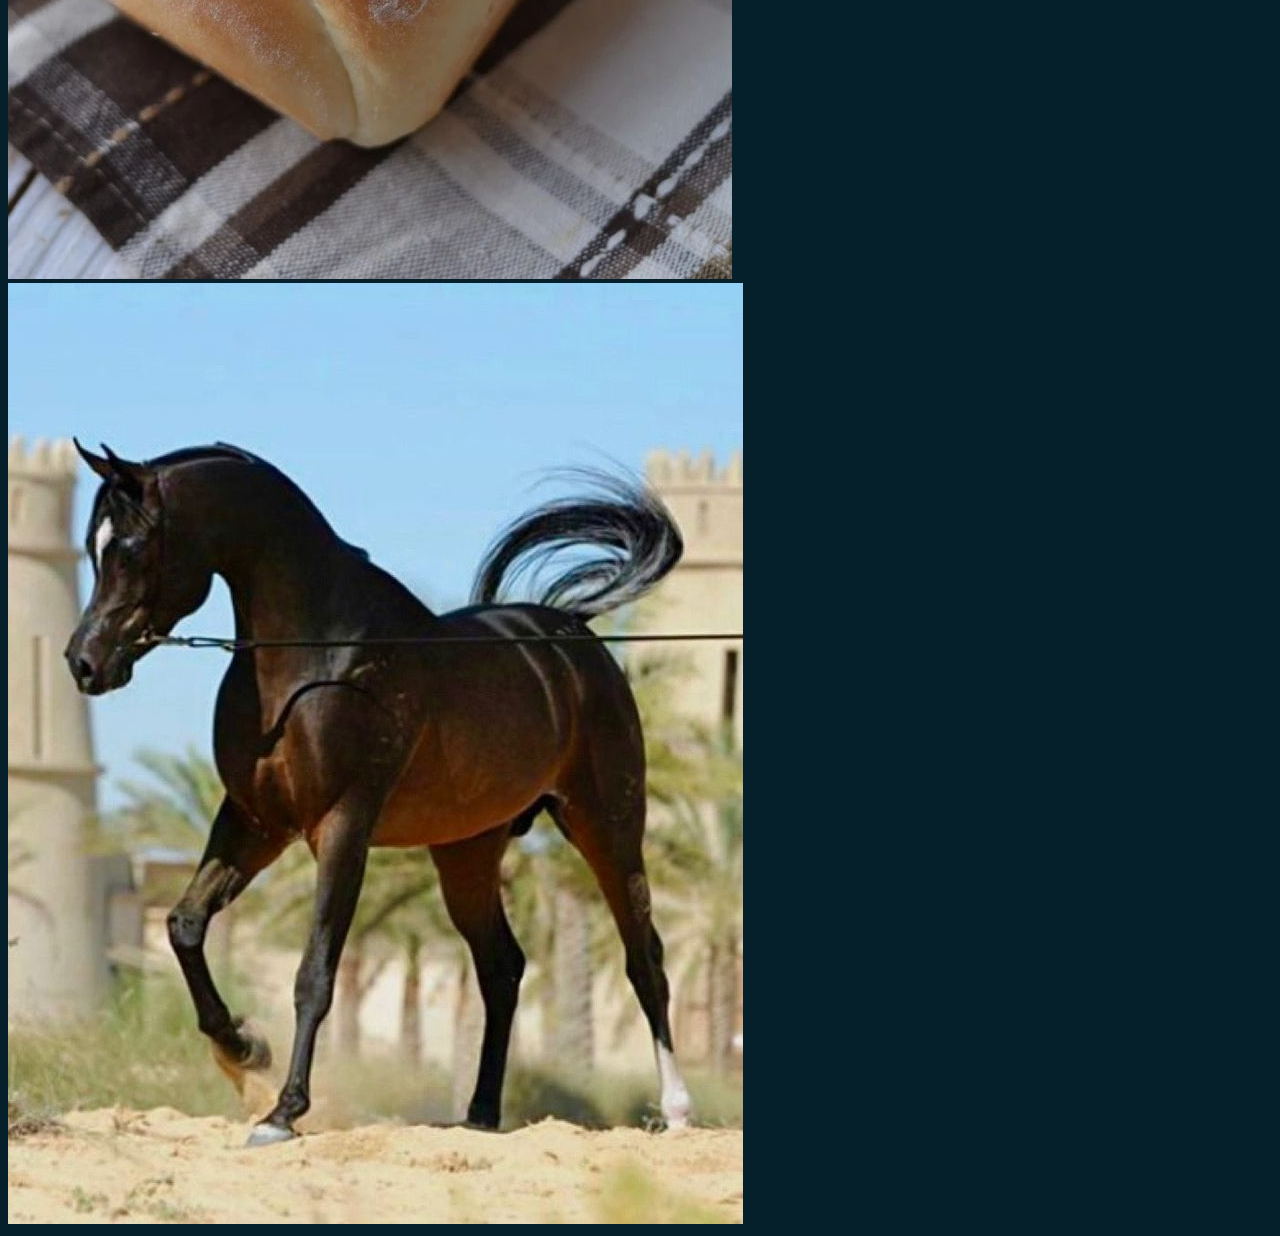
<file: pages/pergunta5.html>
<!DOCTYPE html>
<html lang="pt-br">
<head>
    <meta charset="UTF-8">
    <meta name="viewport" content="width=device-width, initial-scale=1.0">
    <title>Quiz do Mateus</title>
    <link rel="stylesheet" href="../styles/style.css">
</head>
<body>
    <header class="cabecalho">
        <nav class="cabecalho__navegacao">
            <p class="cabecalho__navegacao__texto">
                pergunta final
            </p>
        </nav>
    </header>
    <main class="conteudo">
        <section class="conteudo__pergunta">
            <h2 class="conteudo__pergunta__subtitulo">
                QUEM é o Mateus??
            </h2>
        </section>
        <section class="conteudo__pergunta__opcoes">
            <a href="respostaErrada.htl">
                <img class="conteudo__pergunta__opcoes__opcao"  src="../assets/img/cachorro.jpg" alt="Foto de um cachorro">
            </a>

            <a href="paginaAniversario.html">
                <img class="conteudo__pergunta__opcoes__opcao" src="../assets/img/mateus.jpg" alt="Foto da espada Exodus do Terraria">
            </a>

            <a href="respostaErrada.html">
                <img class="conteudo__pergunta__opcoes__opcao" src="../assets/img/cassetinho.jpg" alt="Foto de um cassetinho">
            </a>

            <a href="respostaErrada.html">
                <img class="conteudo__pergunta__opcoes__opcao" src="../assets/img/cavalo.jpg" alt="Foto de um cavalo">
            </a>
        </section>
    </main>
</body>
</html>
</file>
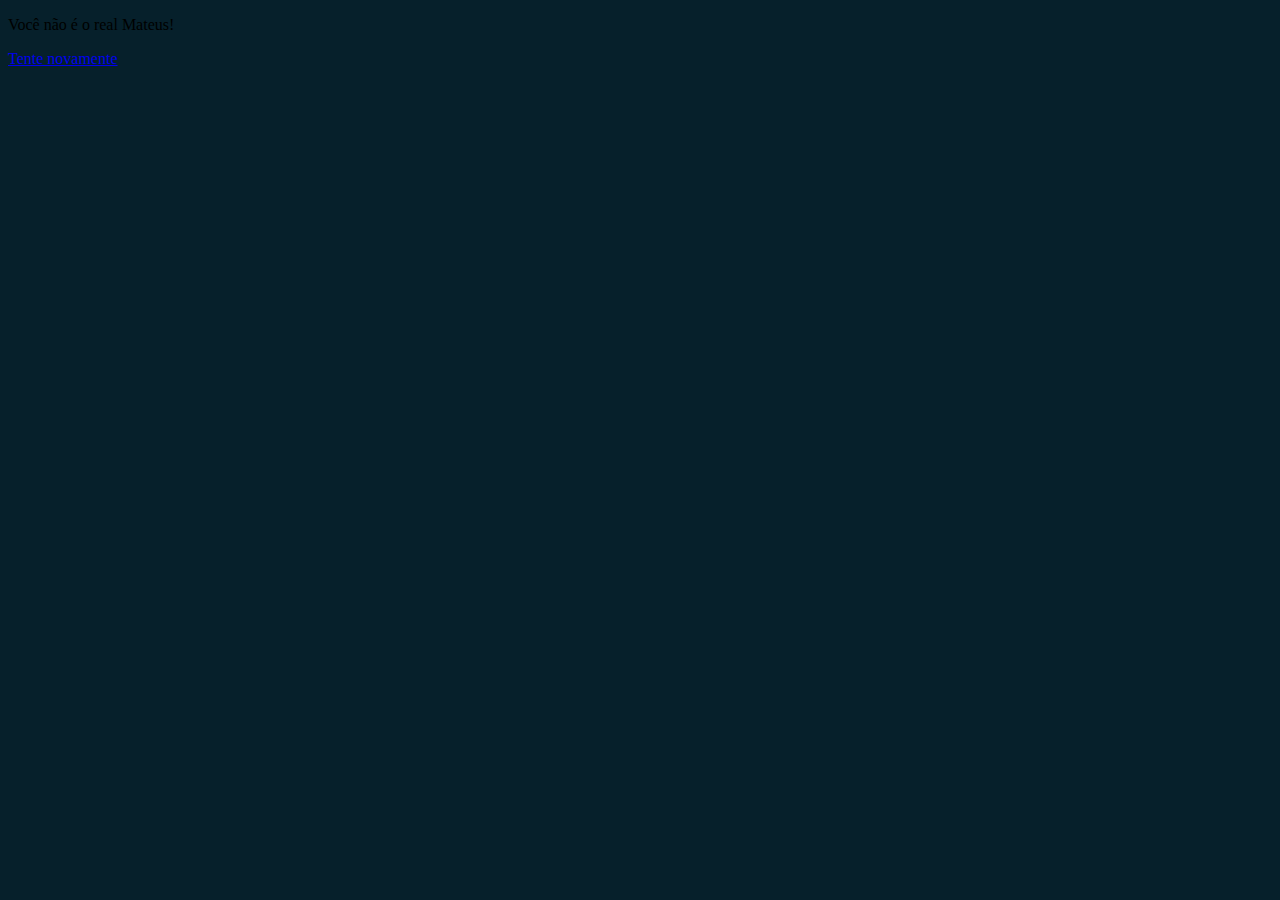
<file: pages/respostaErrada.html>
<!DOCTYPE html>
<html lang="pt-br">
<head>
    <meta charset="UTF-8">
    <meta name="viewport" content="width=device-width, initial-scale=1.0">
    <title>Quiz do Mateus</title>
    <link rel="stylesheet" href="../styles/style.css">
</head>
<body>
    <main class="resposta-errada">
        <p class="resposta-errada__texto">
            Você não é o real Mateus!
        </p>
        <a class="resposta-errada__link " href="pergunta1.html">Tente novamente</a>
    </main>
</body>
</html>
</file>
<file: styles/style.css>
@import url('https://fonts.googleapis.com/css2?family=Montserrat:ital,wght@0,100..900;1,100..900&display=swap');

:root {
    --cor-primaria: #06202B;
    --cor-secundaria: #7AE2CF;
    --cor-terciaria: #077A7D;
    --cor-complementar: #F5EEDD;

    --fonte-titulo: 'cyberpunk', sans-serif;
    --fonte-texto: 'Montserrat', sans-serif;
}

@font-face {
    font-family: 'cyberpunk';
    src: url('../assets/fontes/Cybrpnuk2.ttf');
}

body {
    background-color: var(--cor-primaria);
    box-sizing: border-box;
}

.cabecalho {
    text-align: center;
    margin: 6% 6% 0 6%;
    font-size: 24px;
    color: var(--cor-secundaria);
    font-family: var(--fonte-titulo);
    border: solid #7AE2CF 3px;
    box-shadow: 0px 0px 15px #077A7D;
}
</file>
